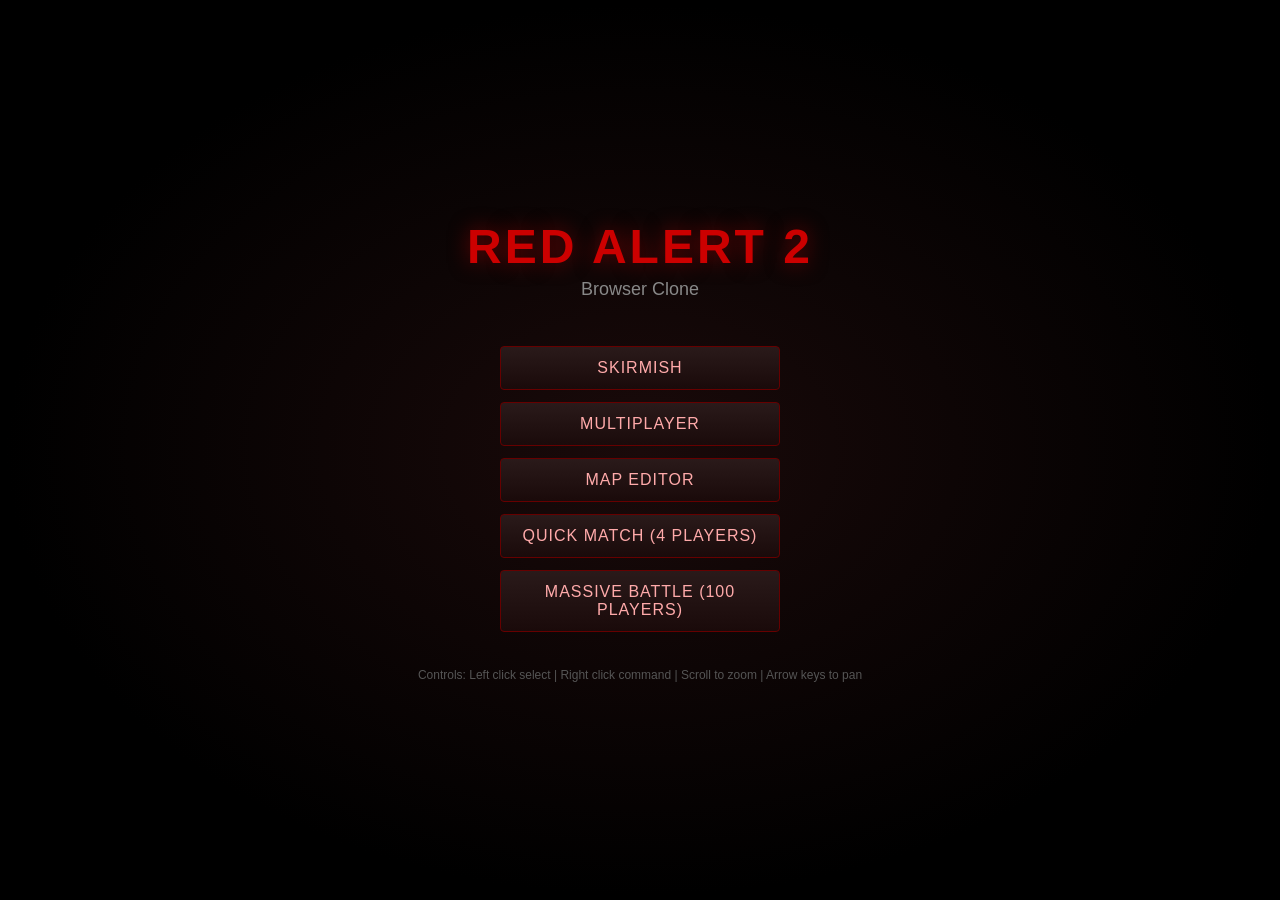
<file: red-alert-2/index.html>
<!DOCTYPE html>
<html lang="en">
<head>
<meta charset="UTF-8">
<meta name="viewport" content="width=device-width, initial-scale=1.0">
<title>Red Alert 2 - Browser Clone</title>
<style>
* { margin: 0; padding: 0; box-sizing: border-box; }
html, body { width: 100%; height: 100%; overflow: hidden; background: #000; font-family: 'Segoe UI', Arial, sans-serif; }
#game-container { width: 100%; height: 100%; position: relative; }
#game-canvas { display: block; cursor: default; }
#ui-overlay { position: absolute; top: 0; left: 0; width: 100%; height: 100%; pointer-events: none; }
#ui-overlay > * { pointer-events: auto; }

/* Top resource bar */
#resource-bar {
  position: absolute; top: 0; left: 0; right: 0; height: 32px;
  background: linear-gradient(180deg, #1a1a2e 0%, #0d0d1a 100%);
  border-bottom: 2px solid #333;
  display: flex; align-items: center; padding: 0 10px;
  font-size: 13px; color: #ffd700; z-index: 10;
}
.resource-item { margin-right: 20px; display: flex; align-items: center; gap: 5px; }
.resource-item span { color: #fff; }
.resource-label { color: #aaa; font-size: 11px; }

/* Right sidebar */
#sidebar {
  position: absolute; top: 32px; right: 0; width: 200px; bottom: 0;
  background: linear-gradient(180deg, #1a1a2e 0%, #111122 100%);
  border-left: 2px solid #333; overflow-y: auto; z-index: 10;
}
#sidebar::-webkit-scrollbar { width: 6px; }
#sidebar::-webkit-scrollbar-track { background: #111; }
#sidebar::-webkit-scrollbar-thumb { background: #444; border-radius: 3px; }

.sidebar-section { padding: 5px; }
.sidebar-title {
  color: #ffd700; font-size: 11px; text-transform: uppercase;
  padding: 4px 8px; background: #222; border-bottom: 1px solid #444;
  letter-spacing: 1px;
}
.build-grid { display: grid; grid-template-columns: 1fr 1fr; gap: 3px; padding: 3px; }
.build-btn {
  background: #1a2a1a; border: 1px solid #2a4a2a; border-radius: 3px;
  padding: 3px; cursor: pointer; text-align: center; color: #ccc;
  font-size: 10px; transition: all 0.15s;
  display: flex; flex-direction: column; align-items: center;
}
.build-btn:hover { background: #2a3a2a; border-color: #4a6a4a; }
.build-btn.selected { background: #2a4a2a; border-color: #6a9a6a; box-shadow: 0 0 6px rgba(100,200,100,0.3); }
.build-btn.disabled { opacity: 0.4; cursor: not-allowed; }
.build-btn svg { width: 48px; height: 48px; }
.build-btn .label { margin-top: 2px; }
.build-btn .cost { color: #ffd700; font-size: 9px; }
.build-progress {
  width: 100%; height: 3px; background: #333; margin-top: 2px; border-radius: 1px;
}
.build-progress-fill { height: 100%; background: #4a4; border-radius: 1px; width: 0; }

/* Minimap */
#minimap-container {
  position: absolute; bottom: 0; left: 0; width: 200px; height: 160px;
  background: #111; border-top: 2px solid #333; border-right: 2px solid #333;
  z-index: 10;
}
#minimap { width: 100%; height: 100%; display: block; }

/* Selection info */
#selection-info {
  position: absolute; bottom: 0; left: 200px; right: 200px; height: 80px;
  background: linear-gradient(180deg, #1a1a2e 0%, #0d0d1a 100%);
  border-top: 2px solid #333;
  display: flex; align-items: center; padding: 5px 15px;
  color: #fff; font-size: 12px; z-index: 10;
}
.sel-portrait { width: 60px; height: 60px; border: 2px solid #444; background: #222; margin-right: 10px; border-radius: 4px; display: flex; align-items: center; justify-content: center; }
.sel-portrait svg { width: 50px; height: 50px; }
.sel-details { flex: 1; }
.sel-name { color: #ffd700; font-size: 14px; font-weight: bold; }
.sel-hp { margin-top: 3px; }
.hp-bar { width: 120px; height: 6px; background: #333; border-radius: 3px; overflow: hidden; display: inline-block; vertical-align: middle; }
.hp-fill { height: 100%; background: #4a4; border-radius: 3px; }
.sel-multi { display: flex; flex-wrap: wrap; gap: 3px; }
.sel-multi-icon { width: 36px; height: 36px; border: 1px solid #444; background: #222; border-radius: 3px; display: flex; align-items: center; justify-content: center; cursor: pointer; }
.sel-multi-icon:hover { border-color: #888; }
.sel-multi-icon svg { width: 28px; height: 28px; }

/* Tab buttons */
.tab-row { display: flex; border-bottom: 1px solid #333; }
.tab-btn {
  flex: 1; padding: 4px 2px; text-align: center; font-size: 10px;
  color: #888; cursor: pointer; background: #151525;
  border: none; border-right: 1px solid #333;
  display: flex; flex-direction: column; align-items: center; gap: 1px;
}
.tab-btn:last-child { border-right: none; }
.tab-btn.active { color: #ffd700; background: #222; }
.tab-btn:hover { color: #fff; }
.tab-icon { font-size: 16px; line-height: 1; }
.tab-hotkey { font-size: 8px; color: #666; letter-spacing: 0.5px; }
.tab-btn.active .tab-hotkey { color: #aa8; }

/* Menu screens */
.menu-screen {
  position: absolute; top: 0; left: 0; width: 100%; height: 100%;
  background: radial-gradient(ellipse at center, #1a0a0a 0%, #000 70%);
  display: flex; flex-direction: column; align-items: center; justify-content: center;
  z-index: 100;
}
.menu-screen h1 {
  font-size: 48px; color: #c00; text-shadow: 0 0 20px rgba(200,0,0,0.5);
  margin-bottom: 5px; letter-spacing: 3px;
}
.menu-screen h2 {
  font-size: 18px; color: #888; margin-bottom: 40px; font-weight: normal;
}
.menu-btn {
  display: block; width: 280px; padding: 12px; margin: 6px;
  background: linear-gradient(180deg, #2a1a1a 0%, #1a0a0a 100%);
  border: 1px solid #600; color: #faa; font-size: 16px;
  cursor: pointer; text-align: center; border-radius: 4px;
  transition: all 0.2s; text-transform: uppercase; letter-spacing: 1px;
}
.menu-btn:hover {
  background: linear-gradient(180deg, #4a1a1a 0%, #2a0a0a 100%);
  border-color: #a00; color: #fff; box-shadow: 0 0 15px rgba(200,0,0,0.3);
}

/* Map editor */
#map-editor-ui {
  position: absolute; top: 32px; right: 0; width: 200px; bottom: 0;
  background: #1a1a2e; border-left: 2px solid #333; z-index: 10;
  overflow-y: auto;
}
.editor-tool {
  padding: 8px 10px; cursor: pointer; color: #ccc; font-size: 12px;
  border-bottom: 1px solid #222;
}
.editor-tool:hover { background: #2a2a3e; }
.editor-tool.active { background: #2a4a2a; color: #fff; }

/* Game setup screen */
.setup-screen {
  position: absolute; top: 0; left: 0; width: 100%; height: 100%;
  background: rgba(0,0,0,0.9); display: flex; align-items: center; justify-content: center;
  z-index: 100;
}
.setup-panel {
  background: #1a1a2e; border: 2px solid #444; border-radius: 8px;
  padding: 30px; width: 500px; max-height: 80vh; overflow-y: auto;
}
.setup-panel h2 { color: #ffd700; margin-bottom: 15px; }
.setup-row { margin: 10px 0; display: flex; align-items: center; gap: 10px; }
.setup-row label { color: #aaa; width: 120px; font-size: 13px; }
.setup-row select, .setup-row input {
  flex: 1; background: #222; border: 1px solid #444; color: #fff;
  padding: 6px 10px; border-radius: 4px; font-size: 13px;
}
.setup-row input[type="range"] { padding: 0; }

/* Country selection */
.country-list { display: flex; flex-direction: column; gap: 3px; }
.country-check {
  display: flex; align-items: center; gap: 6px;
  color: #ccc; font-size: 12px; cursor: pointer; padding: 2px 4px;
  border-radius: 3px; transition: background 0.15s;
}
.country-check:hover { background: #2a2a3e; }
.country-check input { accent-color: #ffd700; cursor: pointer; }
.country-flag {
  display: inline-block; width: 12px; height: 8px; border-radius: 1px;
  border: 1px solid rgba(255,255,255,0.2);
}

/* Notifications */
#notifications {
  position: absolute; top: 40px; left: 50%; transform: translateX(-50%);
  z-index: 50; display: flex; flex-direction: column; align-items: center;
}
.notification {
  background: rgba(0,0,0,0.8); border: 1px solid #ffd700; color: #fff;
  padding: 6px 16px; border-radius: 4px; margin: 3px; font-size: 13px;
  animation: notifFade 3s forwards;
}
@keyframes notifFade {
  0% { opacity: 1; } 70% { opacity: 1; } 100% { opacity: 0; }
}

/* Tooltip */
#tooltip {
  position: absolute; background: rgba(0,0,0,0.9); border: 1px solid #555;
  color: #fff; padding: 6px 10px; border-radius: 4px; font-size: 11px;
  pointer-events: none; z-index: 60; display: none; max-width: 200px;
}

/* Chat */
#chat-container {
  position: absolute; bottom: 84px; left: 204px; width: 320px;
  z-index: 20; display: none; flex-direction: column;
}
#chat-log {
  max-height: 160px; overflow-y: auto; padding: 4px 6px;
  background: rgba(0,0,0,0.6); border: 1px solid #333; border-bottom: none;
  border-radius: 4px 4px 0 0; font-size: 12px; color: #ccc;
}
#chat-log::-webkit-scrollbar { width: 4px; }
#chat-log::-webkit-scrollbar-thumb { background: #555; border-radius: 2px; }
.chat-msg { padding: 1px 0; line-height: 1.4; word-wrap: break-word; }
.chat-msg .chat-name { font-weight: bold; margin-right: 4px; }
.chat-msg.system { color: #888; font-style: italic; }
#chat-input-row {
  display: flex; background: rgba(0,0,0,0.7);
  border: 1px solid #333; border-radius: 0 0 4px 4px;
}
#chat-input {
  flex: 1; background: transparent; border: none; color: #fff;
  padding: 5px 8px; font-size: 12px; outline: none;
  font-family: inherit;
}
#chat-input::placeholder { color: #666; }
#chat-send-btn {
  background: #333; border: none; color: #aaa; padding: 4px 10px;
  cursor: pointer; font-size: 11px; border-radius: 0 0 4px 0;
}
#chat-send-btn:hover { background: #444; color: #fff; }
</style>
</head>
<body>
<div id="game-container">
  <canvas id="game-canvas"></canvas>
  <div id="ui-overlay">
    <div id="resource-bar">
      <div class="resource-item">
        <span id="credits-display">5000</span>
        <span class="resource-label">Credits</span>
      </div>
      <div class="resource-item">
        <span id="power-display">0/0</span>
        <span class="resource-label">Power</span>
      </div>
      <div class="resource-item">
        <span id="unit-count-display">0/50</span>
        <span class="resource-label">Units</span>
      </div>
      <div class="resource-item" style="margin-left:auto;">
        <span id="fps-display">0</span>
        <span class="resource-label">FPS</span>
      </div>
    </div>
    <div id="sidebar"></div>
    <div id="minimap-container"><canvas id="minimap"></canvas></div>
    <div id="selection-info"></div>
    <div id="chat-container">
      <div id="chat-log"></div>
      <div id="chat-input-row">
        <input type="text" id="chat-input" placeholder="Press Enter to chat..." maxlength="200">
        <button id="chat-send-btn">Send</button>
      </div>
    </div>
    <div id="notifications"></div>
    <div id="tooltip"></div>
  </div>
</div>

<!-- Game scripts loaded as modules -->
<script src="js/sprites.js"></script>
<script src="js/config.js"></script>
<script src="js/map.js"></script>
<script src="js/pathfinding.js"></script>
<script src="js/entities.js"></script>
<script src="js/combat.js"></script>
<script src="js/resources.js"></script>
<script src="js/fog.js"></script>
<script src="js/ai.js"></script>
<script src="js/ui.js"></script>
<script src="js/input.js"></script>
<script src="js/renderer.js"></script>
<script src="js/network.js"></script>
<script src="js/mapeditor.js"></script>
<script src="js/sound.js"></script>
<script src="js/game.js"></script>
</body>
</html>
</file>
